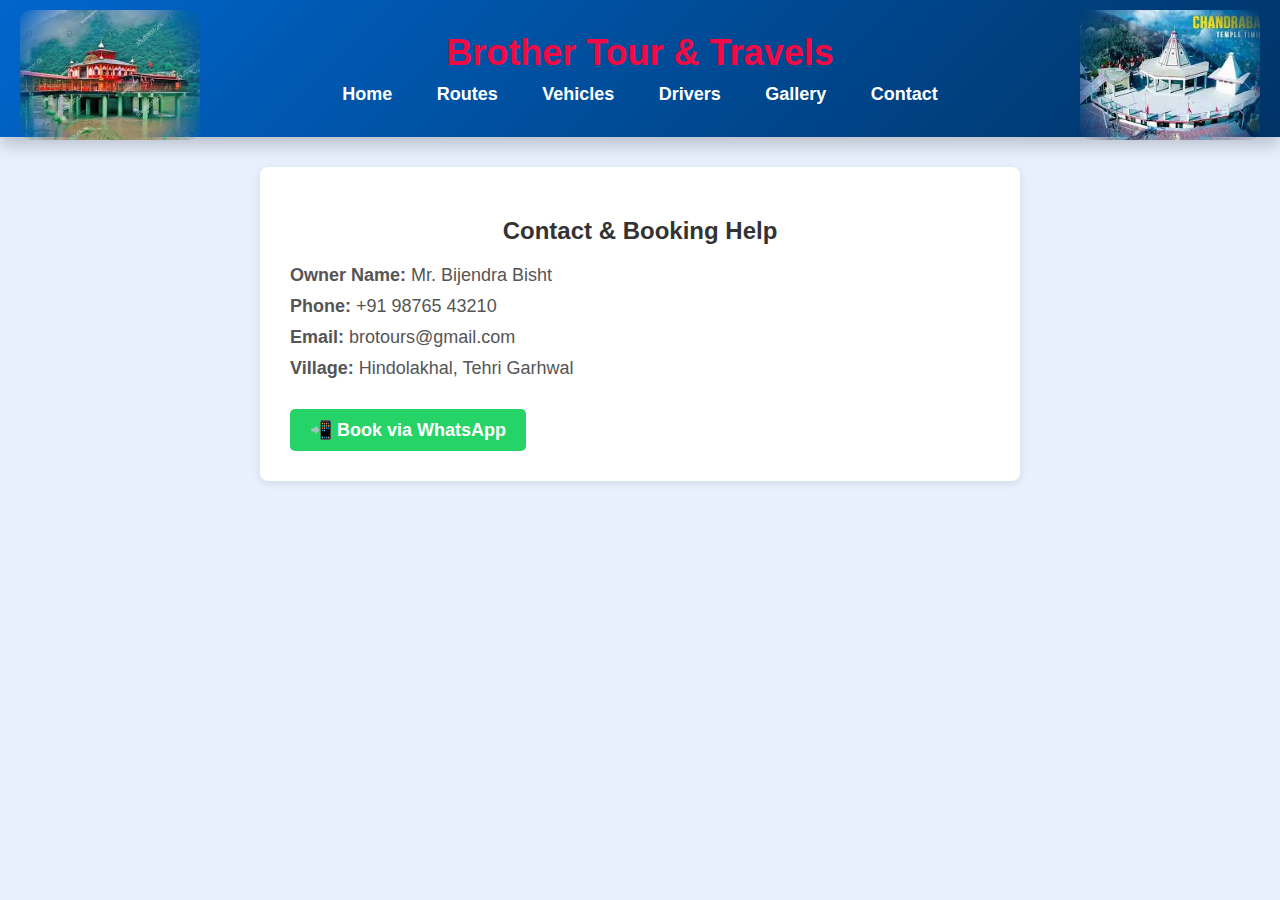
<file: contact.html>
<!-- contact.html -->
<!DOCTYPE html>
<html lang="en">
<head>
  <meta charset="UTF-8" />
  <meta name="viewport" content="width=device-width, initial-scale=1" />
  <title>Contact Us - Brother Tour & Travels</title>
  <link rel="stylesheet" href="css/style.css" />
  <style>
    body {
      font-family: Arial, sans-serif;
      background-color: #e8f0fe;
      margin: 0;
      padding: 0;
    }
    header {
        background: linear-gradient(135deg, #0066cc, #003366);
      color: white;
      padding: 2rem;
      text-align: center;
      box-shadow: 0 8px 16px rgba(0, 0, 0, 0.2);
    }
    .header-icon {
  position: absolute;
  top: 10px;
  width: 180px;
  height: 130px;
  border-radius: 10px;
  object-fit: cover;
  box-shadow: 0 4px 12px rgba(0, 0, 0, 0.2);
/* 👇 Adds corner fading */
-webkit-mask-image: radial-gradient(circle at center, rgba(0,0,0,1) 60%, rgba(0,0,0,0) 100%);
  mask-image: radial-gradient(circle at center, rgba(0,0,0,1) 60%, rgba(0,0,0,0) 100%);
  -webkit-mask-repeat: no-repeat;
  mask-repeat: no-repeat;
  -webkit-mask-size: cover;
  mask-size: cover;
}
.left-icon {
  left: 20px;
}

.right-icon {
  right: 20px;
}

    nav a {
        margin: 0 20px;
      color: white;
      text-decoration: none;
      font-weight: 600;
      font-size: 18px;
      transition: color 0.3s;
    }
    h1 {
      font-size: 36px;
      margin: 0;
    }
    .container {
      padding: 30px;
      max-width: 700px;
      margin: auto;
      background: white;
      margin-top: 30px;
      border-radius: 8px;
      box-shadow: 0 2px 8px rgba(0,0,0,0.1);
    }
    h2 {
      text-align: center;
      color: #333;
    }
    .contact-info {
      font-size: 18px;
      margin-top: 20px;
    }
    .contact-info p {
      margin: 10px 0;
    }
    .whatsapp-btn {
      display: inline-block;
      margin-top: 20px;
      background-color: #25d366;
      color: white;
      padding: 10px 20px;
      text-decoration: none;
      border-radius: 5px;
      font-weight: bold;
    }
    .whatsapp-btn:hover {
      background-color: #20b954;
    }
  </style>
</head>
<body>

<header>
    <img src="images/dhari_devi.jpeg" alt="Left Icon" class="header-icon left-icon" />
  
  <h1>Brother Tour & Travels</h1>
  <img src="images/chandrabadni.jpeg" alt="Right Icon" class="header-icon right-icon" />
  <nav>
    <a href="index.html">Home</a>
    <a href="routes.html">Routes</a>
    <a href="vehicles.html">Vehicles</a>
    <a href="drivers.html">Drivers</a>
    <a href="gallery.html">Gallery</a>
    <a href="contact.html">Contact</a>
  </nav>
</header>

<div class="container">
  <h2>Contact & Booking Help</h2>
  <div class="contact-info">
    <p><strong>Owner Name:</strong> Mr. Bijendra Bisht</p>
    <p><strong>Phone:</strong> +91 98765 43210</p>
    <p><strong>Email:</strong> brotours@gmail.com</p>
    <p><strong>Village:</strong> Hindolakhal, Tehri Garhwal</p>

    <a class="whatsapp-btn" href="https://wa.me/919876543210" target="_blank">
      📲 Book via WhatsApp
    </a>
  </div>
</div>

</body>
</html>
</file>
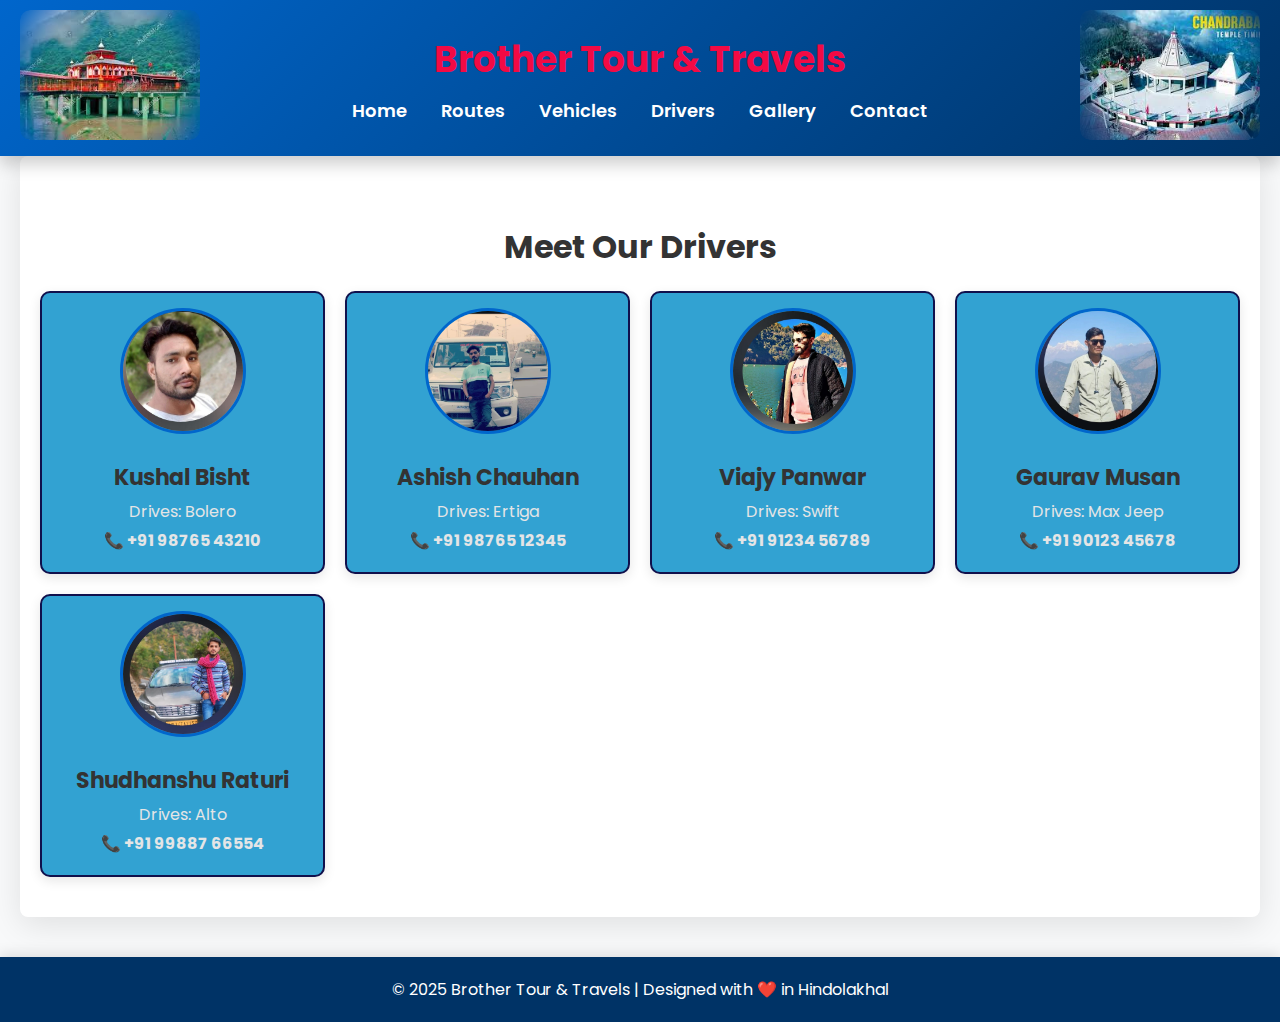
<file: drivers.html>
<!DOCTYPE html>
<html lang="en">
<head>
  <meta charset="UTF-8">
  <meta name="viewport" content="width=device-width, initial-scale=1">
  <title>Our Drivers - Brother Tour & Travels</title>
  <link href="https://fonts.googleapis.com/css2?family=Poppins:wght@400;600&display=swap" rel="stylesheet">
  <link rel="stylesheet" href="css/style.css">
  <style>
    body {
      font-family: 'Poppins', sans-serif;
      background-color: #f8f9fa;
      margin: 0;
      padding: 0;
    }
    header {
      background: linear-gradient(135deg, #0066cc, #003366);
      color: white;
      padding: 2rem;
      text-align: center;
      box-shadow: 0 8px 16px rgba(0, 0, 0, 0.2);
  position: relative; /* Add this line */
    }
    .header-icon {
  position: absolute;
  top: 10px;
  width: 180px;
  height: 130px;
  border-radius: 10px;
  object-fit: cover;
  box-shadow: 0 4px 12px rgba(0, 0, 0, 0.2);
/* 👇 Adds corner fading */
-webkit-mask-image: radial-gradient(circle at center, rgba(0,0,0,1) 60%, rgba(0,0,0,0) 100%);
  mask-image: radial-gradient(circle at center, rgba(0,0,0,1) 60%, rgba(0,0,0,0) 100%);
  -webkit-mask-repeat: no-repeat;
  mask-repeat: no-repeat;
  -webkit-mask-size: cover;
  mask-size: cover;
}

.left-icon {
  left: 20px;
}

.right-icon {
  right: 20px;
}

    h1 {
      font-size: 36px;
      margin: 0;
    }
    nav a {
      margin: 0 15px;
      color: white;
      text-decoration: none;
      font-weight: 600;
      font-size: 18px;
      transition: color 0.3s;
    }
    nav a:hover {
      color: #ff6347;
    }
    .container {
      padding: 40px 20px;
      max-width: 1200px;
      margin: auto;
      background-color: white;
      border-radius: 8px;
      box-shadow: 0 8px 32px rgba(0, 0, 0, 0.1);
    }
    h2 {
      color: #333;
      font-size: 32px;
      margin-bottom: 20px;
      text-align: center;
    }
    .driver-grid {
      display: grid;
      grid-template-columns: repeat(auto-fit, minmax(250px, 1fr));
      gap: 20px;
    }
    .driver-card {
        border:2px solid rgb(16, 16, 76);
      background: rgb(50, 162, 210);
      border-radius: 10px;
      box-shadow: 0 4px 12px rgba(0, 0, 0, 0.1);
      text-align: center;
      padding: 15px;
      transition: transform 0.3s, box-shadow 0.3s;
    }
    .driver-card:hover {
      transform: translateY(-5px);
      box-shadow: 0 12px 24px rgba(0, 0, 0, 0.2);
    }
    .driver-card img {
      width: 120px;
      height: 120px;
      border-radius: 50%;
      object-fit: cover;
      margin-bottom: 10px;
      border: 3px solid #0066cc;
    }
    .driver-card h3 {
      margin: 10px 0 5px;
      font-size: 22px;
      color: #333;
    }
    .driver-card p {
      margin: 4px 0;
      font-size: 16px;
      color: #e4e5e6;
    }
    .phone {
      color: green;
      font-weight: bold;
      font-size: 16px;
    }
    footer {
      background-color: #003366;
      color: white;
      text-align: center;
      padding: 20px 0;
      margin-top: 40px;
      box-shadow: 0 -4px 12px rgba(0, 0, 0, 0.1);
    }
  </style>
</head>
<body>

<header>
    <img src="images/dhari_devi.jpeg" alt="Left Icon" class="header-icon left-icon" />
  
  <h1>Brother Tour & Travels</h1>
  <img src="images/chandrabadni.jpeg" alt="Right Icon" class="header-icon right-icon" />
  
  <nav>
    <a href="index.html">Home</a>
    <a href="routes.html">Routes</a>
    <a href="vehicles.html">Vehicles</a>
    <a href="drivers.html">Drivers</a>
    <a href="gallery.html">Gallery</a>
    <a href="contact.html">Contact</a>
  </nav>
</header>

<div class="container">
  <h2>Meet Our Drivers</h2>

  <div class="driver-grid">

    <div class="driver-card">
      <img src="images/driver1.jpg" alt="Driver 1">
      <h3>Kushal Bisht</h3>
      <p>Drives: Bolero</p>
      <p class="phone">📞 +91 98765 43210</p>
    </div>

    <div class="driver-card">
      <img src="images/driver2.jpg" alt="Driver 2">
      <h3>Ashish Chauhan</h3>
      <p>Drives: Ertiga</p>
      <p class="phone">📞 +91 98765 12345</p>
    </div>

    <div class="driver-card">
      <img src="images/driver3.jpg" alt="Driver 3">
      <h3>Viajy Panwar</h3>
      <p>Drives: Swift</p>
      <p class="phone">📞 +91 91234 56789</p>
    </div>

    <div class="driver-card">
      <img src="images/driver4.jpg" alt="Driver 4">
      <h3>Gaurav Musan</h3>
      <p>Drives: Max Jeep</p>
      <p class="phone">📞 +91 90123 45678</p>
    </div>

    <div class="driver-card">
      <img src="images/driver5.jpg" alt="Driver 5">
      <h3>Shudhanshu Raturi</h3>
      <p>Drives: Alto</p>
      <p class="phone">📞 +91 99887 66554</p>
    </div>

  </div>
</div>

<footer>
  &copy; 2025 Brother Tour & Travels | Designed with ❤️ in Hindolakhal
</footer>

</body>
</html>
</file>
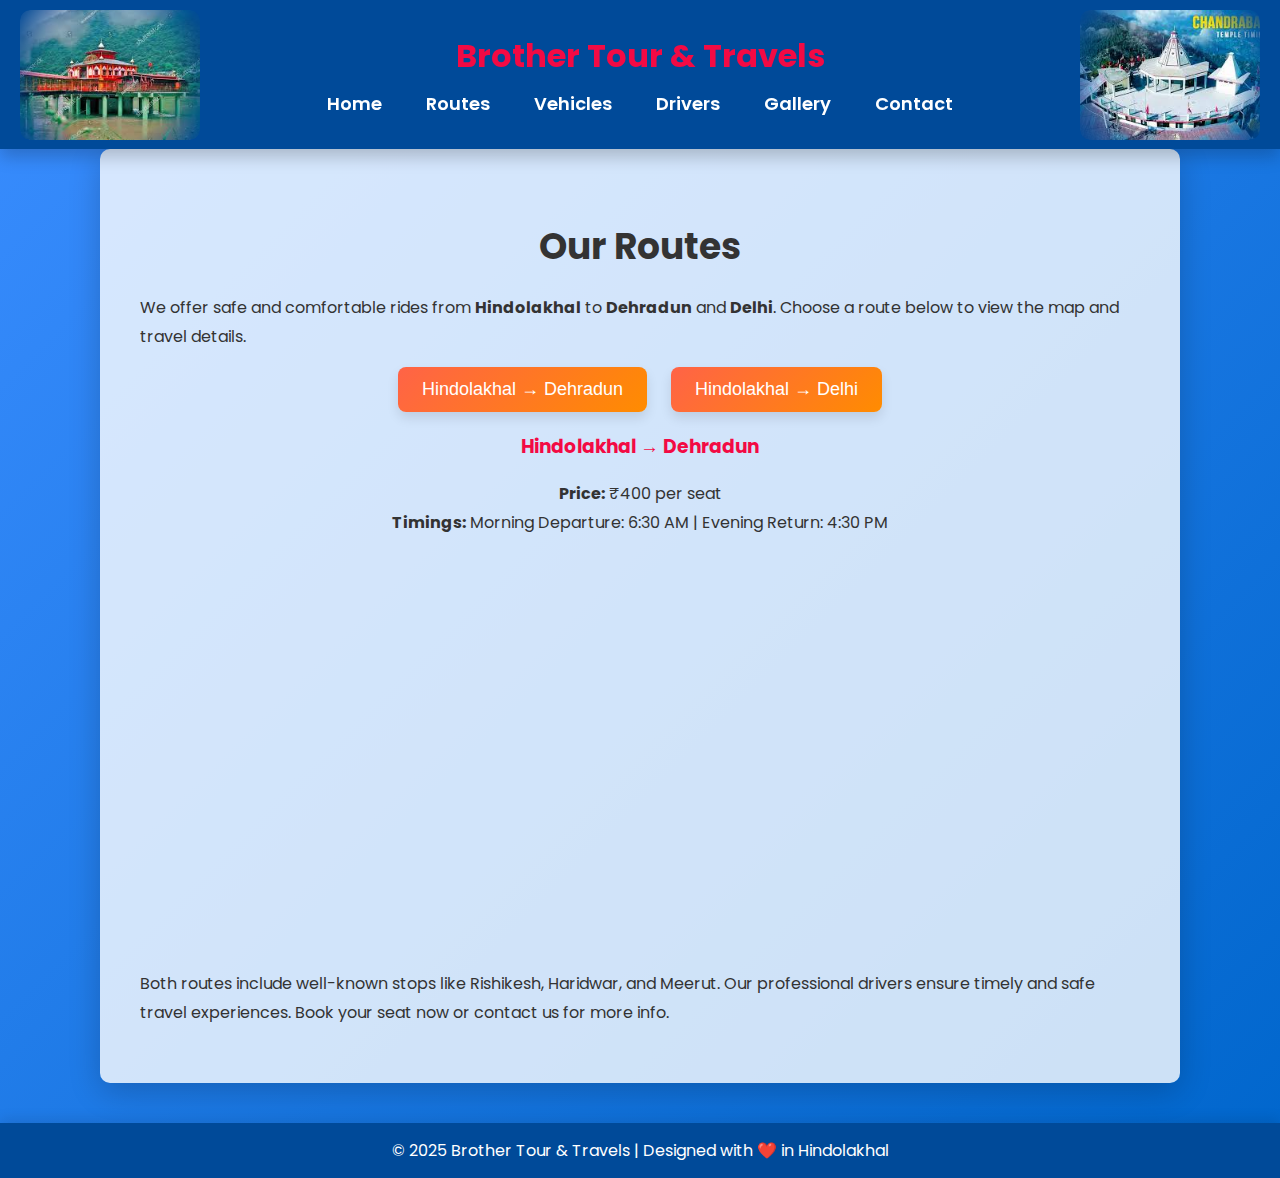
<file: routes.html>
<!DOCTYPE html>
<html lang="en">
<head>
  <meta charset="UTF-8" />
  <meta name="viewport" content="width=device-width, initial-scale=1" />
  <title>Routes - Brother Tour & Travels</title>
  <link href="https://fonts.googleapis.com/css2?family=Poppins:wght@400;600&display=swap" rel="stylesheet">
  <link rel="stylesheet" href="css/style.css" />
  <style>
    body {
      font-family: 'Poppins', sans-serif;
      margin: 0;
      padding: 0;
      background: linear-gradient(135deg, #3A8DFF, #0066cc);
      color: white;
    }
    header {
      background-color: #004a99;
      color: white;
      padding: 2rem;
      text-align: center;
      box-shadow: 0 8px 16px rgba(0, 0, 0, 0.2);
    }
    .left-icon {
  left: 20px;
}

.right-icon {
  right: 20px;
}

    .header-icon {
  position: absolute;
  top: 10px;
  width: 180px;
  height: 130px;
  border-radius: 10px;
  object-fit: cover;
  box-shadow: 0 4px 12px rgba(0, 0, 0, 0.2);
/* 👇 Adds corner fading */
-webkit-mask-image: radial-gradient(circle at center, rgba(0,0,0,1) 60%, rgba(0,0,0,0) 100%);
  mask-image: radial-gradient(circle at center, rgba(0,0,0,1) 60%, rgba(0,0,0,0) 100%);
  -webkit-mask-repeat: no-repeat;
  mask-repeat: no-repeat;
  -webkit-mask-size: cover;
  mask-size: cover;
}
    nav a {
        margin: 0 20px;
      color: white;
      text-decoration: none;
      font-weight: 600;
      font-size: 18px;
      transition: color 0.3s;
    }
    nav a:hover {
      color: #ff6347;
    }
    .container {
      padding: 40px;
      max-width: 1000px;
      margin: auto;
      background-color: rgba(255, 255, 255, 0.8);
      border-radius: 10px;
      box-shadow: 0 8px 32px rgba(0, 0, 0, 0.2);
    }
    h2 {
      text-align: center;
      color: #333;
      font-size: 36px;
      margin-bottom: 20px;
      animation: fadeIn 1s ease-in-out;
    }
    .route-buttons {
      text-align: center;
      margin-bottom: 20px;
    }
    .route-buttons button {
      background: linear-gradient(135deg, #ff6347, #ff8c00);
      color: white;
      border: none;
      padding: 12px 24px;
      margin: 0 10px;
      font-size: 18px;
      cursor: pointer;
      border-radius: 8px;
      box-shadow: 0 6px 12px rgba(0, 0, 0, 0.1);
      transition: transform 0.3s, box-shadow 0.3s;
    }
    .route-buttons button:hover {
      transform: translateY(-5px);
      box-shadow: 0 12px 24px rgba(0, 0, 0, 0.2);
    }
    .map-container {
      display: none;
      height: 400px;
      border-radius: 8px;
      overflow: hidden;
    }
    .map-container.active {
      display: block;
    }
    iframe {
      width: 100%;
      height: 100%;
      border: none;
      border-radius: 10px;
    }
    #route-info {
      text-align: center;
      margin-top: 20px;
    }
    p {
      color: #333;
      line-height: 1.8;
      font-size: 16px;
    }
    footer {
      background-color: #004a99;
      color: white;
      text-align: center;
      padding: 15px;
      margin-top: 40px;
      box-shadow: 0 -4px 12px rgba(0, 0, 0, 0.1);
    }
    
    /* Animation */
    @keyframes fadeIn {
      from { opacity: 0; }
      to { opacity: 1; }
    }
    
    /* Responsive Design */
    @media (max-width: 768px) {
      .container {
        padding: 20px;
      }
      h2 {
        font-size: 28px;
      }
      .route-buttons button {
        font-size: 16px;
        padding: 10px 20px;
      }
    }
  </style>
</head>
<body>

<header>
    <img src="images/dhari_devi.jpeg" alt="Left Icon" class="header-icon left-icon" />
  
    <h1>Brother Tour & Travels</h1>
    <img src="images/chandrabadni.jpeg" alt="Right Icon" class="header-icon right-icon" />
  <nav>
    <a href="index.html">Home</a>
    <a href="routes.html">Routes</a>
    <a href="vehicles.html">Vehicles</a>
    <a href="drivers.html">Drivers</a>
    <a href="gallery.html">Gallery</a>
    <a href="contact.html">Contact</a>
  </nav>
</header>

<div class="container">
  <h2>Our Routes</h2>

  <p>
    We offer safe and comfortable rides from <strong>Hindolakhal</strong> to <strong>Dehradun</strong> and <strong>Delhi</strong>. 
    Choose a route below to view the map and travel details.
  </p>

  <div class="route-buttons">
    <button onclick="showRoute('dehradun')">Hindolakhal → Dehradun</button>
    <button onclick="showRoute('delhi')">Hindolakhal → Delhi</button>
  </div>

  <!-- Route Info -->
  <div id="route-info">
    <h3 id="route-title">Hindolakhal → Dehradun</h3>
    <p id="route-details">
      <strong>Price:</strong> ₹400 per seat<br>
      <strong>Timings:</strong> Morning Departure: 6:30 AM | Evening Return: 4:30 PM
    </p>
  </div>

  <!-- Maps -->
  <div id="dehradun" class="map-container active">
    <iframe src="https://www.google.com/maps/d/embed?mid=1dQPEk3O8R3Yva_EIrCnDxoWMWUaE6I0&ehbc=2E312F"></iframe>
  </div>

  <div id="delhi" class="map-container">
    <iframe src="https://www.google.com/maps/d/embed?mid=1TQwAZzAzUUYpYAI9bVqTPvgW8A8uilo&ehbc=2E312F"></iframe>
  </div>

  <p>
    Both routes include well-known stops like Rishikesh, Haridwar, and Meerut. 
    Our professional drivers ensure timely and safe travel experiences. Book your seat now or contact us for more info.
  </p>
</div>

<footer>
  &copy; 2025 Brother Tour & Travels | Designed with ❤️ in Hindolakhal
</footer>

<script>
  function showRoute(route) {
    // Toggle map visibility
    const maps = document.querySelectorAll('.map-container');
    maps.forEach(map => map.classList.remove('active'));
    document.getElementById(route).classList.add('active');

    // Update route info
    const title = document.getElementById('route-title');
    const details = document.getElementById('route-details');

    if (route === 'dehradun') {
      title.textContent = "Hindolakhal → Dehradun";
      details.innerHTML = "<strong>Price:</strong> ₹400 per seat<br><strong>Timings:</strong> Morning Departure: 6:30 AM | Evening Return: 4:30 PM";
    } else if (route === 'delhi') {
      title.textContent = "Hindolakhal → Delhi";
      details.innerHTML = "<strong>Price:</strong> ₹900 per seat<br><strong>Timings:</strong> Morning Departure: 5:00 AM | Evening Return: 6:00 PM";
    }
  }
</script>

</body>
</html>
</file>
<file: css/style.css>
/* Global Styles */
body {
    font-family: 'Segoe UI', sans-serif;
    margin: 0;
    padding: 0;
    background-color: #f4f9ff;
  }
  
  h1, h2, h3 {
    color: #f30a44;
  }
  
  p {
    color: #555;
  }
  
  /* Header Styles */
  header {
    background-color: #4400cc;
    color: white;
    padding: 1.5rem 2rem;
    text-align: center;
    position: sticky;
    top: 0;
    z-index: 1000;
  }
  .video-gallery {
    display: flex;
    flex-wrap: wrap;
    justify-content: center;
    gap: 20px;
    padding: 10px;
  }
  
  .video-gallery video {
    width: 300px;
    height: 180px;
    border-radius: 10px;
    object-fit: cover;
    box-shadow: 0 8px 16px rgba(0, 0, 0, 0.25);
    transition: transform 0.3s ease;
  }
  
  .video-gallery video:hover {
    transform: scale(1.05);
  }
  
  header h1 {
    margin: 0;
  }
  
  nav {
    margin-top: 10px;
  }
  
  nav a {
    margin: 0 15px;
    color: white;
    text-decoration: none;
    font-weight: bold;
    transition: color 0.3s ease;
  }
  
  nav a:hover {
    color: #ffcc00;
  }
  
  /* Hero Section */
  .hero {
    background-image: url('images/hills-background.jpg');
    background-size: cover;
    background-position: center;
    color: white;
    text-align: center;
    padding: 80px 20px;
  }
  
  .hero h1 {
    font-size: 48px;
    margin-bottom: 10px;
  }
  
  .hero p {
    font-size: 20px;
    margin-top: 0;
  }
  
  /* Section Styles */
  .section {
    padding: 60px 20px;
    text-align: center;
  }
  
  .section h2 {
    margin-bottom: 25px;
    font-size: 2rem;
  }
  
  .section p {
    max-width: 700px;
    margin: auto;
    font-size: 1.1rem;
    line-height: 1.7;
    color: #444;
  }
  
  /* About Us Section */
  .about-img {
    max-width: 100%;
    border-radius: 10px;
    box-shadow: 0 4px 12px rgba(0, 0, 0, 0.1);
  }
  
  .about-section {
    display: flex;
    flex-wrap: wrap;
    gap: 30px;
    justify-content: center;
  }
  
  .about-text {
    flex: 1;
    min-width: 300px;
    max-width: 500px;
  }
  
  .about-btn {
    display: inline-block;
    margin-top: 15px;
    padding: 12px 24px;
    background-color: #0066cc;
    color: white;
    text-decoration: none;
    border-radius: 8px;
  }
  
  /* Why Us Section */
  .cards {
    display: grid;
    grid-template-columns: repeat(auto-fill, minmax(250px, 1fr));
    gap: 20px;
    margin-top: 30px;
    padding: 0 20px;
  }
  
  .card {
    background: white;
    padding: 20px;
    border-radius: 10px;
    box-shadow: 0 3px 10px rgba(0, 0, 0, 0.1);
    text-align: center;
  }
  
  .card h3 {
    color: #0066cc;
    margin-bottom: 10px;
  }
  
  .card p {
    color: #444;
  }
  
  /* Impact Numbers */
  .impact-section {
    display: flex;
    justify-content: space-around;
    margin-top: 40px;
  }
  
  .impact-section div {
    text-align: center;
  }
  
  .impact-section h1 {
    font-size: 3rem;
    margin: 0;
  }
  
  /* FAQ Section */
  details {
    margin-top: 15px;
  }
  
  summary {
    cursor: pointer;
  }
  
  details p {
    font-size: 1.1rem;
    line-height: 1.6;
  }
  
  /* Price Table Section */
  .price-table {
    width: 100%;
    border-collapse: collapse;
    margin-top: 20px;
  }
  
  .price-table th, .price-table td {
    padding: 12px;
    text-align: center;
    border: 1px solid #ddd;
  }
  
  .price-table th {
    background-color: #0066cc;
    color: white;
  }
  
  .price-table tr:nth-child(even) {
    background-color: #f9f9f9;
  }
  
  /* Footer */
  footer {
    background-color: #004a99;
    color: white;
    text-align: center;
    padding: 20px;
    margin-top: 40px;
  }
</file>
